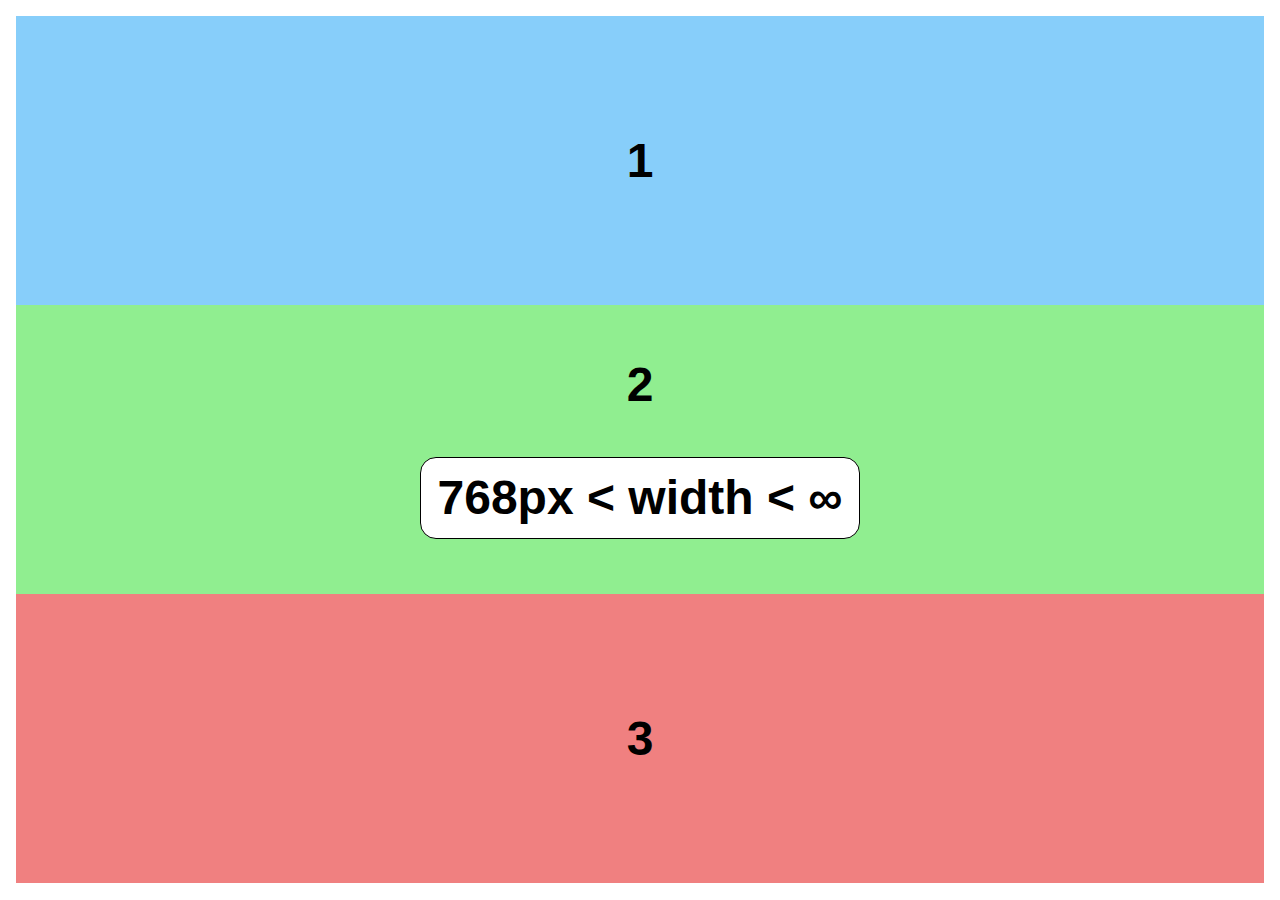
<file: index.html>
<!DOCTYPE html>
<html lang="en">
  <head>
    <meta charset="UTF-8" />
    <meta http-equiv="X-UA-Compatible" content="IE=edge" />
    <meta name="viewport" content="width=device-width, initial-scale=1.0" />
    <link rel="stylesheet" href="css/reset.css" />
    <link rel="stylesheet" href="css/styles.css" />
    <!-- <link rel="stylesheet" href="css/media-queries.css" /> -->
    <link rel="stylesheet" href="css/mobile.css" />
    <link rel="stylesheet" href="css/print.css" />
    <title>Website</title>
  </head>
  <body>
    <div class="container">
      <div class="one">1</div>
      <div class="two">
        <h1>2</h1>
        <br>
        <h1 class="media"></h1>
      </div>
      <div class="three">3</div>
    </div>
  </body>
</html>
</file>
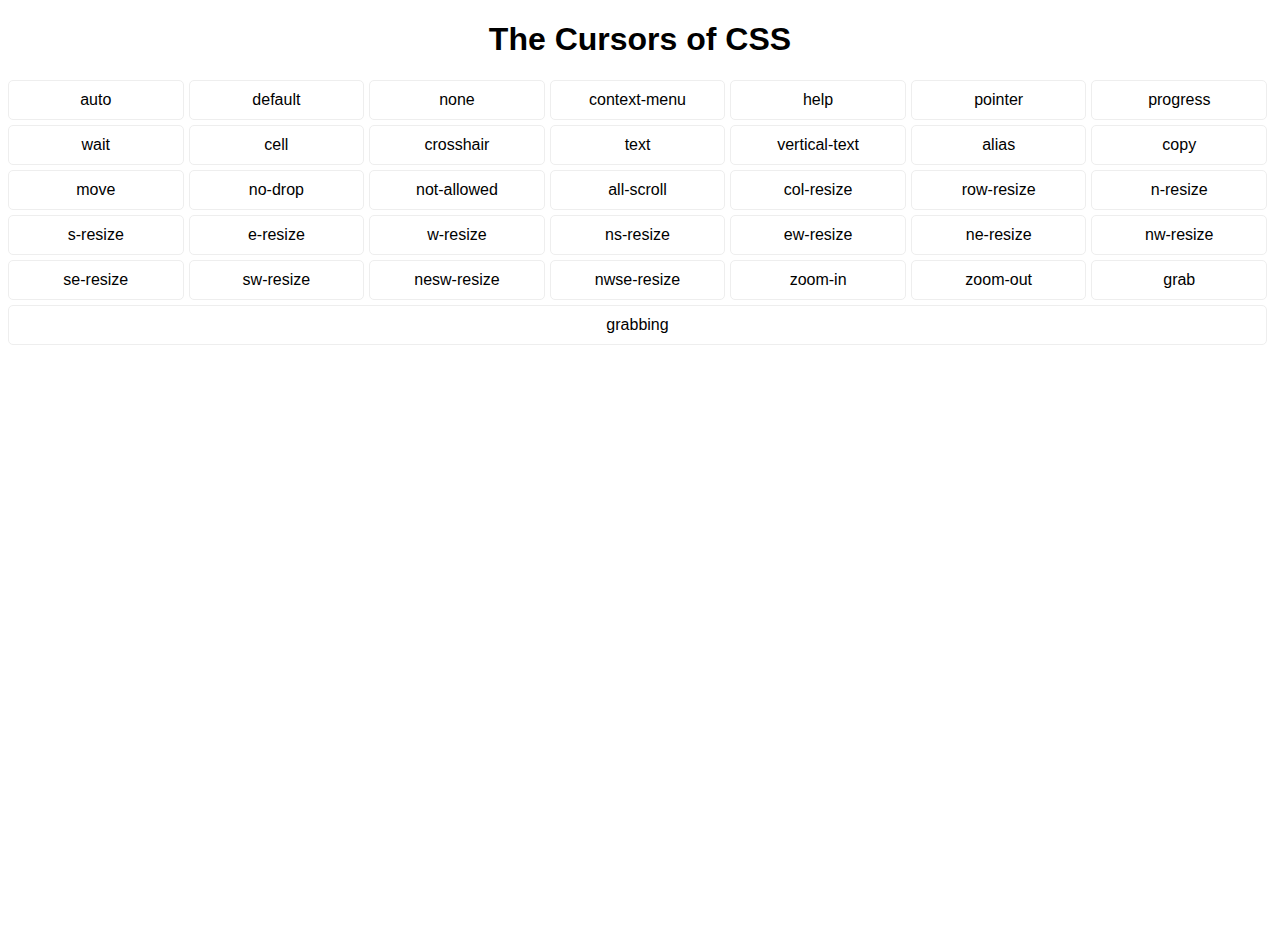
<file: cursors/index.html>
<!DOCTYPE html>
<html lang="en">
  <head>
    <meta charset="UTF-8" />
    <meta http-equiv="X-UA-Compatible" content="IE=edge" />
    <meta name="viewport" content="width=device-width, initial-scale=1.0" />
    <link rel="stylesheet" href="cursors.css" />
    <title>Cursors</title>
  </head>
  <body>
    <h1>The Cursors of CSS</h1>

    <div class="cursors">
      <div class="auto">auto</div>
      <div class="default">default</div>
      <div class="none">none</div>
      <div class="context-menu">context-menu</div>
      <div class="help">help</div>
      <div class="pointer">pointer</div>
      <div class="progress">progress</div>
      <div class="wait">wait</div>
      <div class="cell">cell</div>
      <div class="crosshair">crosshair</div>
      <div class="text">text</div>
      <div class="vertical-text">vertical-text</div>
      <div class="alias">alias</div>
      <div class="copy">copy</div>
      <div class="move">move</div>
      <div class="no-drop">no-drop</div>
      <div class="not-allowed">not-allowed</div>
      <div class="all-scroll">all-scroll</div>
      <div class="col-resize">col-resize</div>
      <div class="row-resize">row-resize</div>
      <div class="n-resize">n-resize</div>
      <div class="s-resize">s-resize</div>
      <div class="e-resize">e-resize</div>
      <div class="w-resize">w-resize</div>
      <div class="ns-resize">ns-resize</div>
      <div class="ew-resize">ew-resize</div>
      <div class="ne-resize">ne-resize</div>
      <div class="nw-resize">nw-resize</div>
      <div class="se-resize">se-resize</div>
      <div class="sw-resize">sw-resize</div>
      <div class="nesw-resize">nesw-resize</div>
      <div class="nwse-resize">nwse-resize</div>
      <div class="zoom-in">zoom-in</div>
      <div class="zoom-out">zoom-out</div>
      <div class="grab">grab</div>
      <div class="grabbing">grabbing</div>
    </div>
  </body>
</html>
</file>
<file: css/styles.css>
.container {
  box-sizing: border-box;
  border: 16px solid white;
  display: flex;
  flex-direction: column;
  align-items: center;
  font-size: 48px;
  font-family: Arial, Helvetica, sans-serif;
  font-weight: bold;
  height: 100vh;
  width: 100vw;
}

.one, .two, .three {
  display: flex;
  justify-content: center;
  align-items: center;
  height: 33.3%;
  width: 100%;
}

.one {
  background-color: lightskyblue;
}

.two {
  background-color: lightgreen;
  display: flex;
  flex-direction: column;
}

.three {
  background-color: lightcoral;
}

.media {
  border: 1px solid black;
  padding: 16px;
  border-radius: 16px;
  background-color: white;
}
</file>
<file: css/media-queries.css>
/* Extra small devices (phones, 600px and down) */
@media only screen and (min-width: 0px) {
  .container {
    border-color: red;
  }

  .media:after {
    content: ' 0px < width < 768px';
  }
}

/* Medium devices (landscape tablets, 768px and up) */
@media only screen and (min-width: 768px) {
  .container {
    border-color: yellow;
  }
  .media:after {
    content: ' 768px < width < 992px';
  }
}

/* Large devices (laptops/desktops, 992px and up) */
@media only screen and (min-width: 992px) {
  .container {
    border-color: orange;
  }
  .media:after {
    content: ' 992px < width < 1200px';
  }
}

/* Extra large devices (large laptops and desktops, 1200px and up) */
@media only screen and (min-width: 1200px) {
  .container {
    border-color: white;
  }

  .media:after {
    content: '1200px < width < ∞';
  }
}
</file>
<file: css/mobile.css>
@media only screen and (max-width: 768px) {
  .container {
    border-color: blue;
  }

  .media:after {
    content: '0px < width < 768px';
  }
}
@media only screen and (min-width: 768px) {
  .media:after {
    content: '768px < width < ∞';
  }
}
</file>
<file: css/print.css>
@media print {
  .container {
    border: 16px solid white;
    flex-direction: column;
    align-items: center;
    font-size: 48px;
    height: 100vh;
    width: 100vw;
  }

  .media:after {
    content: 'Print me';
  }
}

@media print {
  .row1 {
    display: none;
  }
  .canvas {
    width: 80vw;
    height: 100vh;
  }
}
</file>
<file: cursors/cursors.css>
body {
  cursor: url(wand-sml.png), auto;
  text-align: center;
  font-family: sans-serif;
  height: 100vh;
}

.auto {
  cursor: auto;
}
.default {
  cursor: default;
}
.none {
  cursor: none;
}
.context-menu {
  cursor: context-menu;
}
.help {
  cursor: help;
}
.pointer {
  cursor: pointer;
}
.progress {
  cursor: progress;
}
.wait {
  cursor: wait;
}
.cell {
  cursor: cell;
}
.crosshair {
  cursor: crosshair;
}
.text {
  cursor: text;
}
.vertical-text {
  cursor: vertical-text;
}
.alias {
  cursor: alias;
}
.copy {
  cursor: copy;
}
.move {
  cursor: move;
}
.no-drop {
  cursor: no-drop;
}
.not-allowed {
  cursor: not-allowed;
}
.all-scroll {
  cursor: all-scroll;
}
.col-resize {
  cursor: col-resize;
}
.row-resize {
  cursor: row-resize;
}
.n-resize {
  cursor: n-resize;
}
.e-resize {
  cursor: e-resize;
}
.s-resize {
  cursor: s-resize;
}
.w-resize {
  cursor: w-resize;
}
.ns-resize {
  cursor: ns-resize;
}
.ew-resize {
  cursor: ew-resize;
}
.ne-resize {
  cursor: ne-resize;
}
.nw-resize {
  cursor: nw-resize;
}
.se-resize {
  cursor: se-resize;
}
.sw-resize {
  cursor: sw-resize;
}
.nesw-resize {
  cursor: nesw-resize;
}
.nwse-resize {
  cursor: nwse-resize;
}

.zoom-in {
  cursor: zoom-in;
}
.zoom-out {
  cursor: zoom-out;
}

.grab {
  cursor: grab;
}
.grabbing {
  cursor: grabbing;
}

.cursors {
  display: flex;
  flex-wrap: wrap;
}
.cursors > div {
  flex: 150px;
  padding: 10px 2px;
  white-space: nowrap;
  border: 1px solid #eee;
  border-radius: 5px;
  margin: 0 5px 5px 0;
}
.cursors > div:hover {
  background: #eee;
}
</file>
